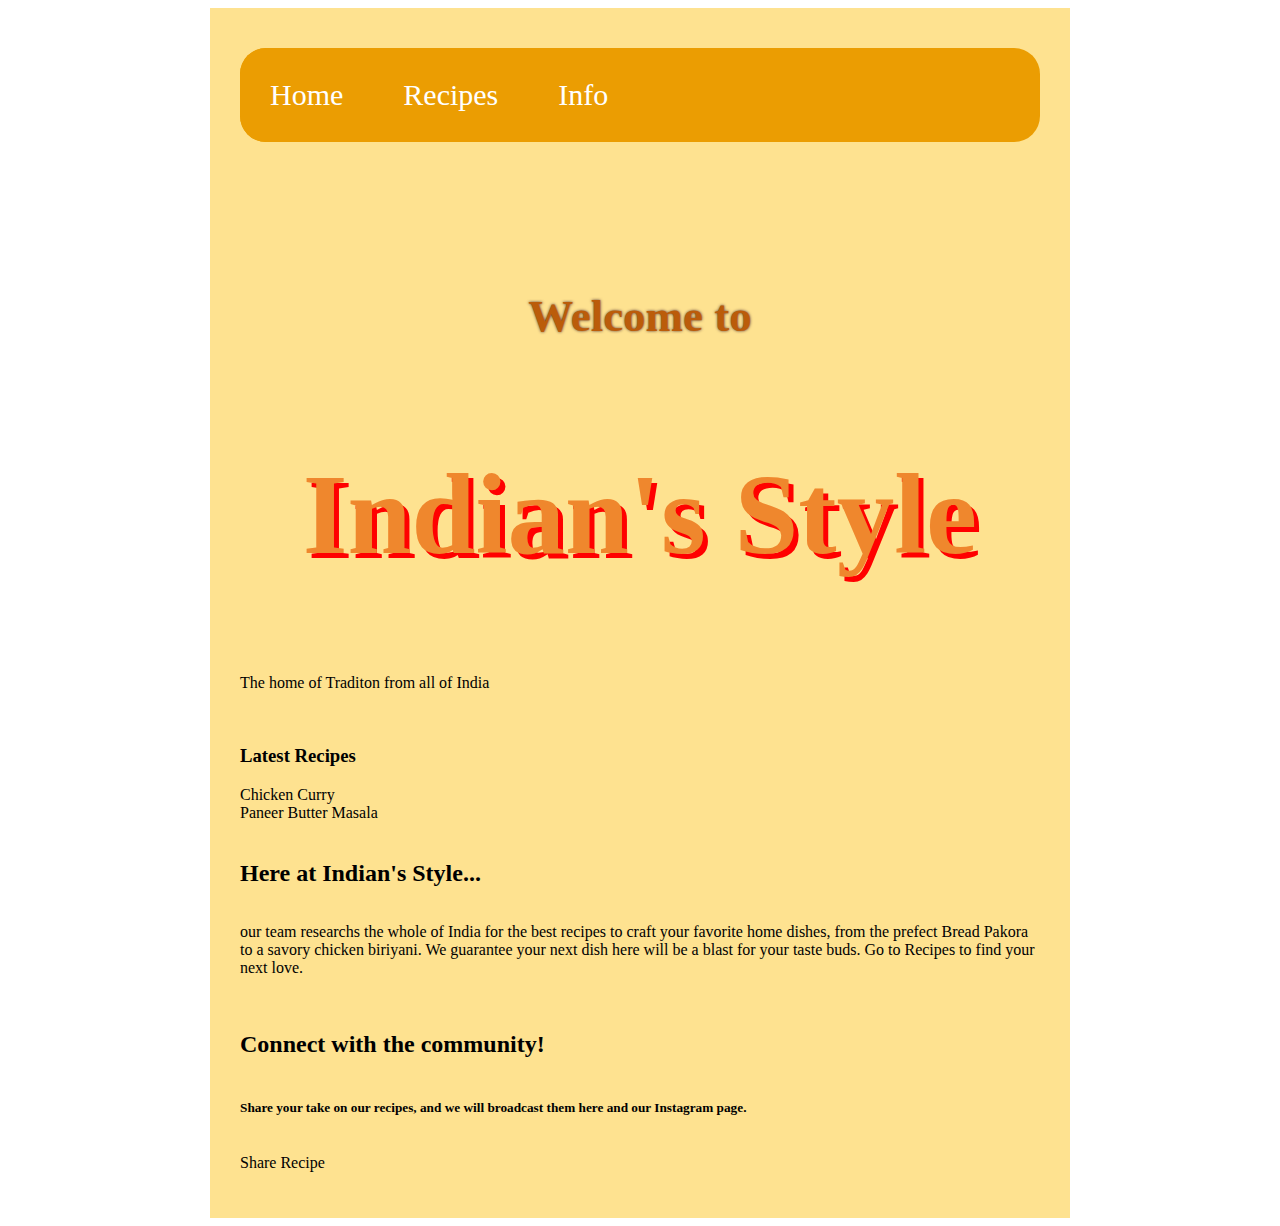
<file: index.html>
<!DOCTYPE html>
<html>
    <head>
        <link rel = "stylesheet" href = "home_style.css"></link>
        <title>Indian's Style</title>
    </head>
    <main id="container">
        <ul id="navbar">
            <li id="nav_text"><a href="home_menu.html">Home</a></li>
            <li id="nav_text"><a href="#recipes">Recipes</a></li>
            <li id="nav_text"><a href="#info">Info</a></li>
        </ul>
        <body>
            <br><br><br><br><br><br>
            <h1 id="heading">Welcome to</h1>
            <h1 id="heading-style">Indian's Style</h1>
            <p>The home of Traditon from all of India</p>
            <br>
            <h3>Latest Recipes</h3>
            <ul>
                <li><a href ="chickencurryrecipe.html">Chicken Curry</a></li>
                <li>Paneer Butter Masala</li>
            </ul>
            <br>
            <h2>Here at Indian's Style...</h2>
            <p>our team researchs the whole of India for the best recipes to craft your favorite home dishes, from the prefect Bread Pakora to a savory chicken biriyani.
                We guarantee your next dish here will be a blast for your taste buds.
                Go to <a href = "#Recipes">Recipes</a> to find your next love.
            </p>
            <br>
            <h2>Connect with the community!</h2>
            <h5>Share your take on our recipes, and we will broadcast them here and our Instagram page.</h5>
            <p><a href="#Recipe">Share Recipe</a></p>
        </body>
        
    </main>
</html>
</file>
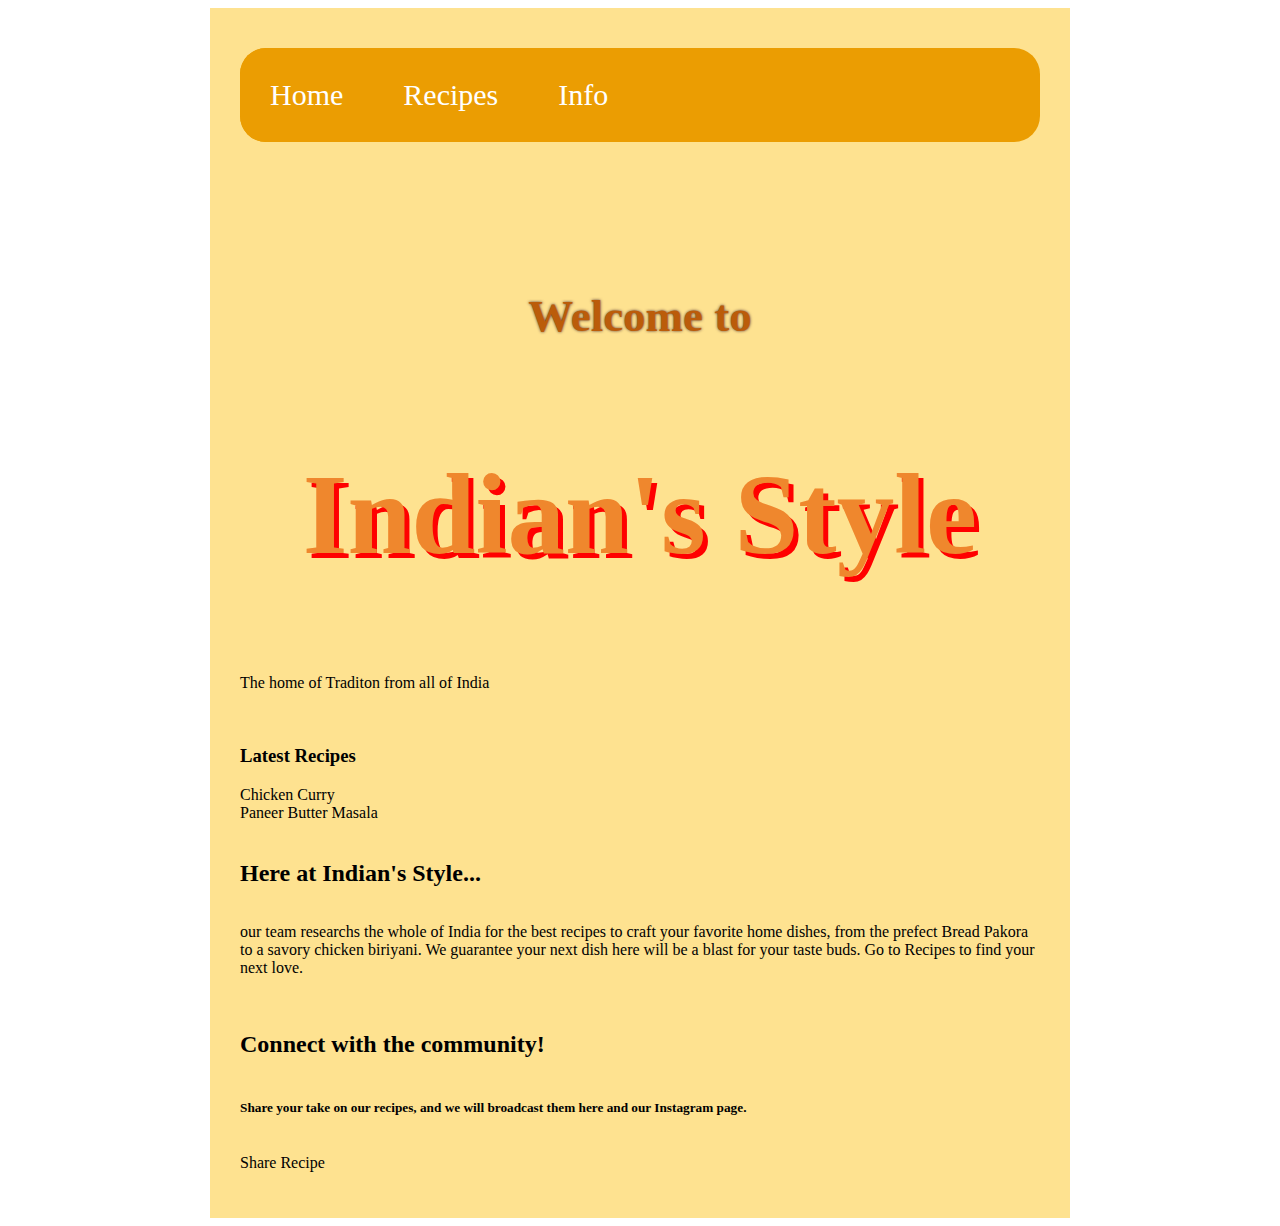
<file: home_menu.html>
<!DOCTYPE html>
<html>
    <head>
        <link rel = "stylesheet" href = "home_style.css"></link>
        <title>Indian's Style</title>
    </head>
    <main id="container">
        <ul id="navbar">
            <li id="nav_text"><a href="home_menu.html">Home</a></li>
            <li id="nav_text"><a href="#recipes">Recipes</a></li>
            <li id="nav_text"><a href="#info">Info</a></li>
        </ul>
        <body>
            <br><br><br><br><br><br>
            <h1 id="heading">Welcome to</h1>
            <h1 id="heading-style">Indian's Style</h1>
            <p>The home of Traditon from all of India</p>
            <br>
            <h3>Latest Recipes</h3>
            <ul>
                <li><a href ="chickencurryrecipe.html">Chicken Curry</a></li>
                <li>Paneer Butter Masala</li>
            </ul>
            <br>
            <h2>Here at Indian's Style...</h2>
            <p>our team researchs the whole of India for the best recipes to craft your favorite home dishes, from the prefect Bread Pakora to a savory chicken biriyani.
                We guarantee your next dish here will be a blast for your taste buds.
                Go to <a href = "#Recipes">Recipes</a> to find your next love.
            </p>
            <br>
            <h2>Connect with the community!</h2>
            <h5>Share your take on our recipes, and we will broadcast them here and our Instagram page.</h5>
            <p><a href="#Recipe">Share Recipe</a></p>
        </body>
        
    </main>
</html>
</file>
<file: home_style.css>
#container {
    
    background-color: rgb(254, 226, 144);
    
    padding: 30px; 
    width: 750px;
    justify-content:flex-end;
    display: grid;
    margin: auto;
    z-index: 1;
    opacity: 1;
    align-self: center;
    width:800px;
}
ul {
    list-style-type: none;
    margin: 0;
    padding: 0;
}
#navbar {
    display: block; 
    list-style-type: none;
    margin: 15px; 
    padding: 0;
    overflow: hidden;
    background-color: #eb9d02;
    position: sticky;
    top: 0;
    width: 100%; 
    border-radius: 26px;
    margin: 10px auto; 
}
#nav_text a {
    display: block;
    color: white;
    text-align: center;
    text-decoration: none;
    
  }
#nav_text {
    color: rgb(255, 215, 94);
    text-align: center;
    padding: 30px 30px;
    text-decoration:none;
    float: left;
    font-size: 30px;
    
    
}
a { color: black; text-decoration:none; }
#navbar li {
    background-color:#eb9d02;
    
}
#navbar li:hover {
    background-color: #c67417;
   
}
.active {
    background-color: #bb5c0a;
}

#heading {
    color:#bb5c0a;
    text-align: center;
    text-shadow: 0px 0px 3px rgb(85, 54, 54);
    font-size: 45px;
}
#heading-style {
    color:#ef872d;
    text-align: center;
   
    font-family: Brush Script MT, Brush Script Std, cursive;
    font-size: 115px;
    text-shadow: 5px 5px red;
}

#caption {
    text-indent: 100px;
    font-size: 20px;
    font-family: Courier New, monospace;
    color:black;

}

#recipe_list {
    display: block;
    text-decoration: none;
    font-size: larger;
    text-indent: 30px;
    
    
    
    font-family:'Gill Sans', 'Gill Sans MT', Calibri, 'Trebuchet MS', sans-serif;
}
#recipe_list a:hover {
    font-size: 30px;
    color:#eb9d02;
    font-size: 25px;
    transition: font-size 1s;
}


div {
    text-indent: 25px;
    background-color: aliceblue;
    margin-top: 20px;
    border-radius: 35px;

    

}
#div_text {
    font-size: larger;
    text-indent: 20px;
}
#div_title {
    font-size: 30px;
    font-family: 'Lucida Sans', 'Lucida Sans Regular', 'Lucida Grande', 'Lucida Sans Unicode', Geneva, Verdana, sans-serif;

}

#div_title2 {
   
    font-family: 'Lucida Sans', 'Lucida Sans Regular', 'Lucida Grande', 'Lucida Sans Unicode', Geneva, Verdana, sans-serif;
    font-size: 25px;
}

#div_text2 {
    text-align: left;
    margin-left: 20px;
    margin-right: 250px;
}

img {
    width:255px;
    height:250px;
    display: flex;
    align-items: end;

    padding:0;
    margin:0;
}
.Ind {
    margin:0;
    padding:0;

}

.indian-style {
    display:flex;
    flex-direction: row;
    justify-content: space-between;
    overflow: hidden;
    
    
}

a:hover {
    font-size: 10px;
    font-size: 20px;
    color:#ef872d;
    transition: font-size 1s;
}
</file>
